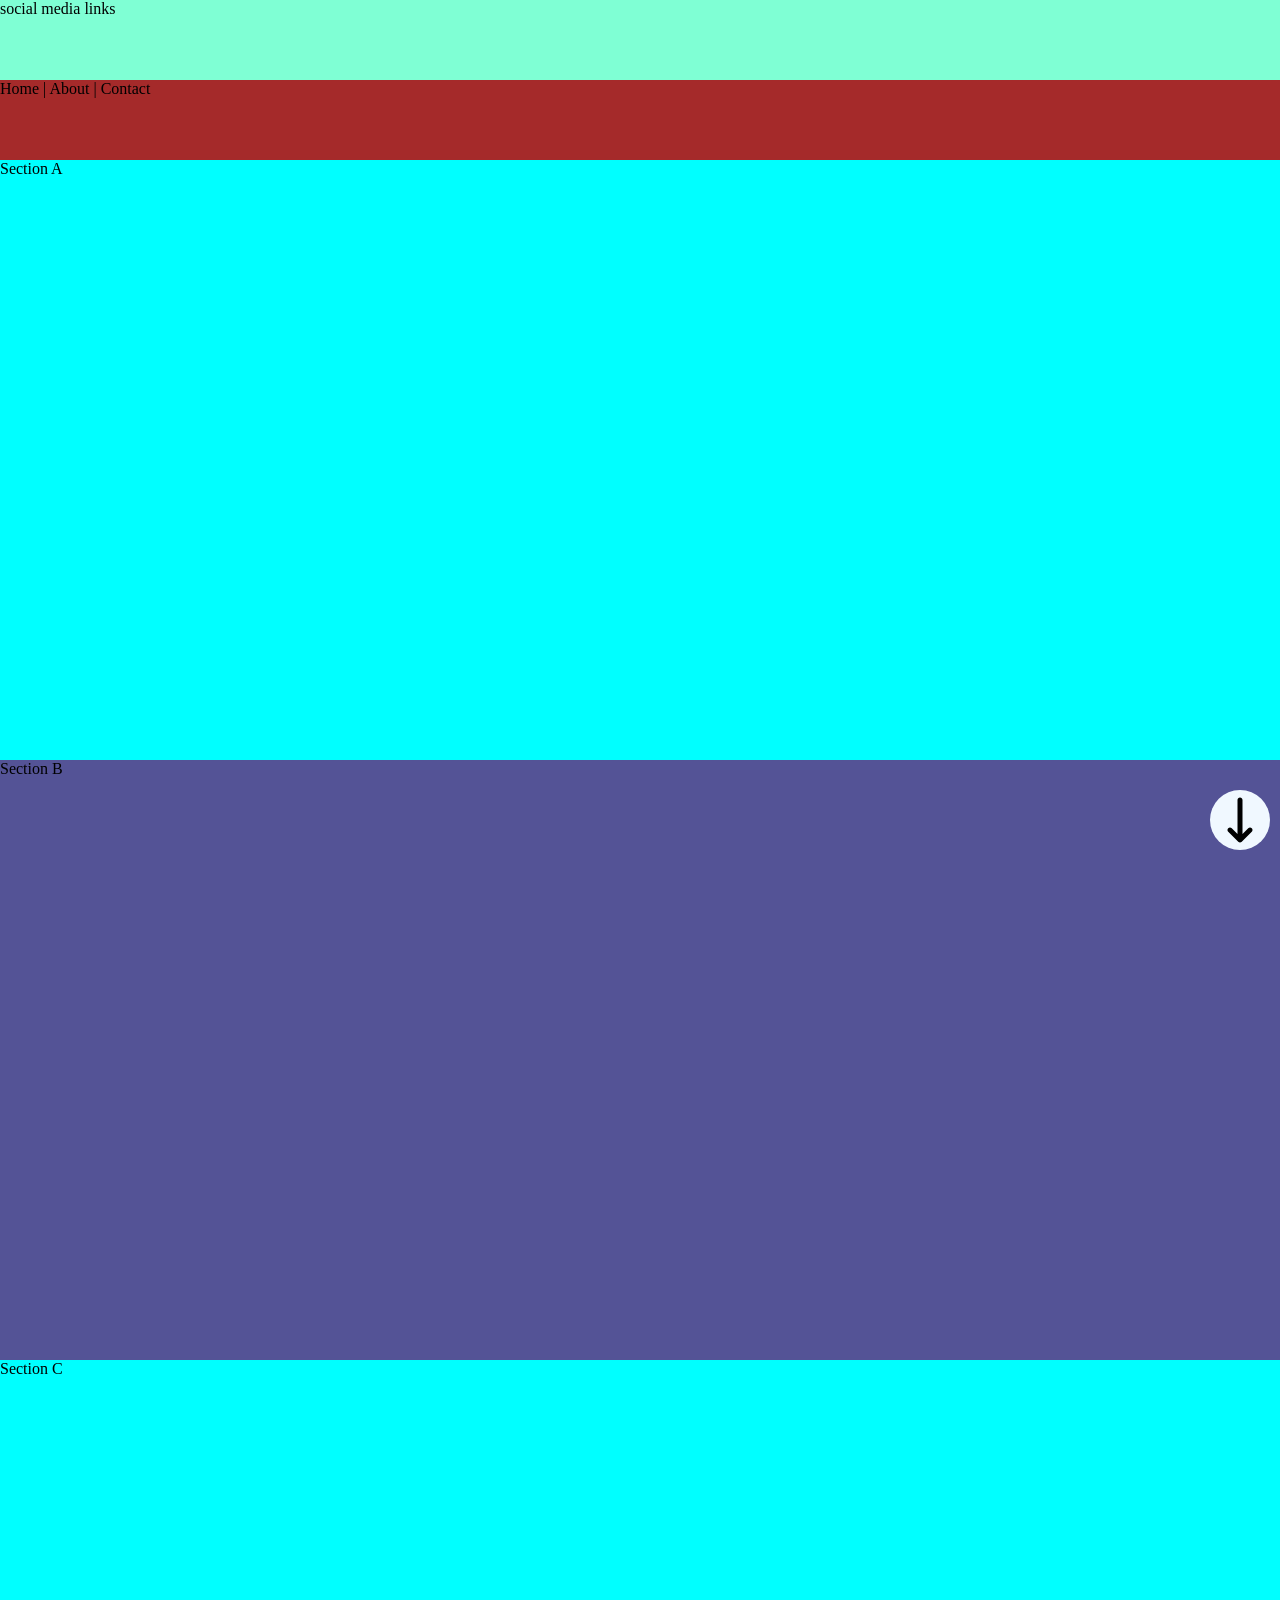
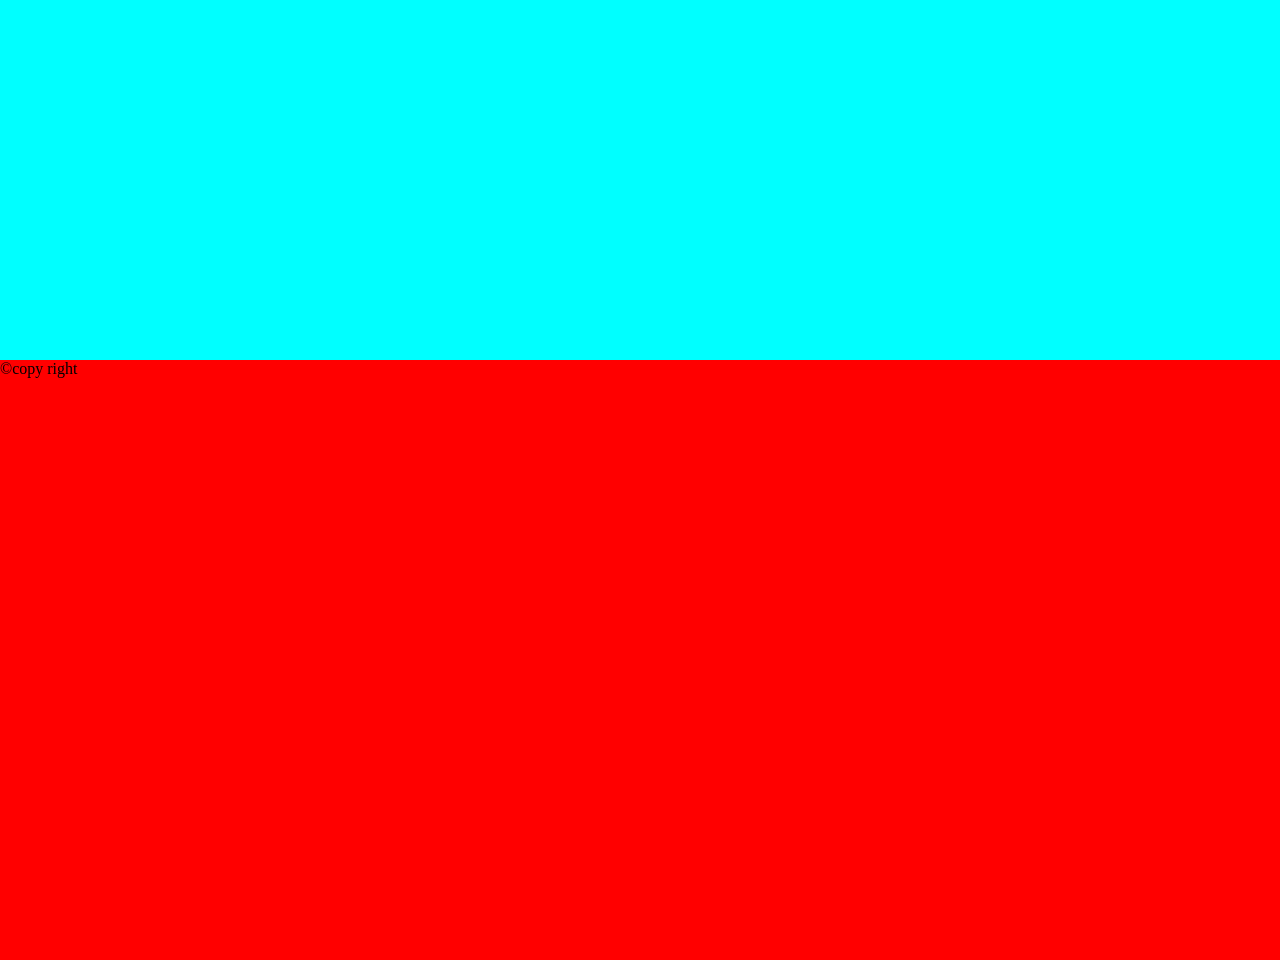
<file: index.html>
<!DOCTYPE html>
<html lang="en">
<head>
    <meta charset="UTF-8">
    <meta name="viewport" content="width=device-width, initial-scale=1.0">
    <title>Document</title>
    <link rel="stylesheet" href="style.css">

</head>
<body>
    <header id="#top">
        <div class="box1">social media links</div>
        <div class="navbar">Home | About | Contact</div>
            <section class="sectionA">Section A</section>
            <section class="sectionB">Section B</section>
            <section class="sectionC">Section C</section>
            <div class="arrow">
                <a href="#top"><img src="image.jpg.svg" alt=""></a>
            </div>
            <footer>&copy;copy right</footer>
    </header>
</body>
</html>
</file>
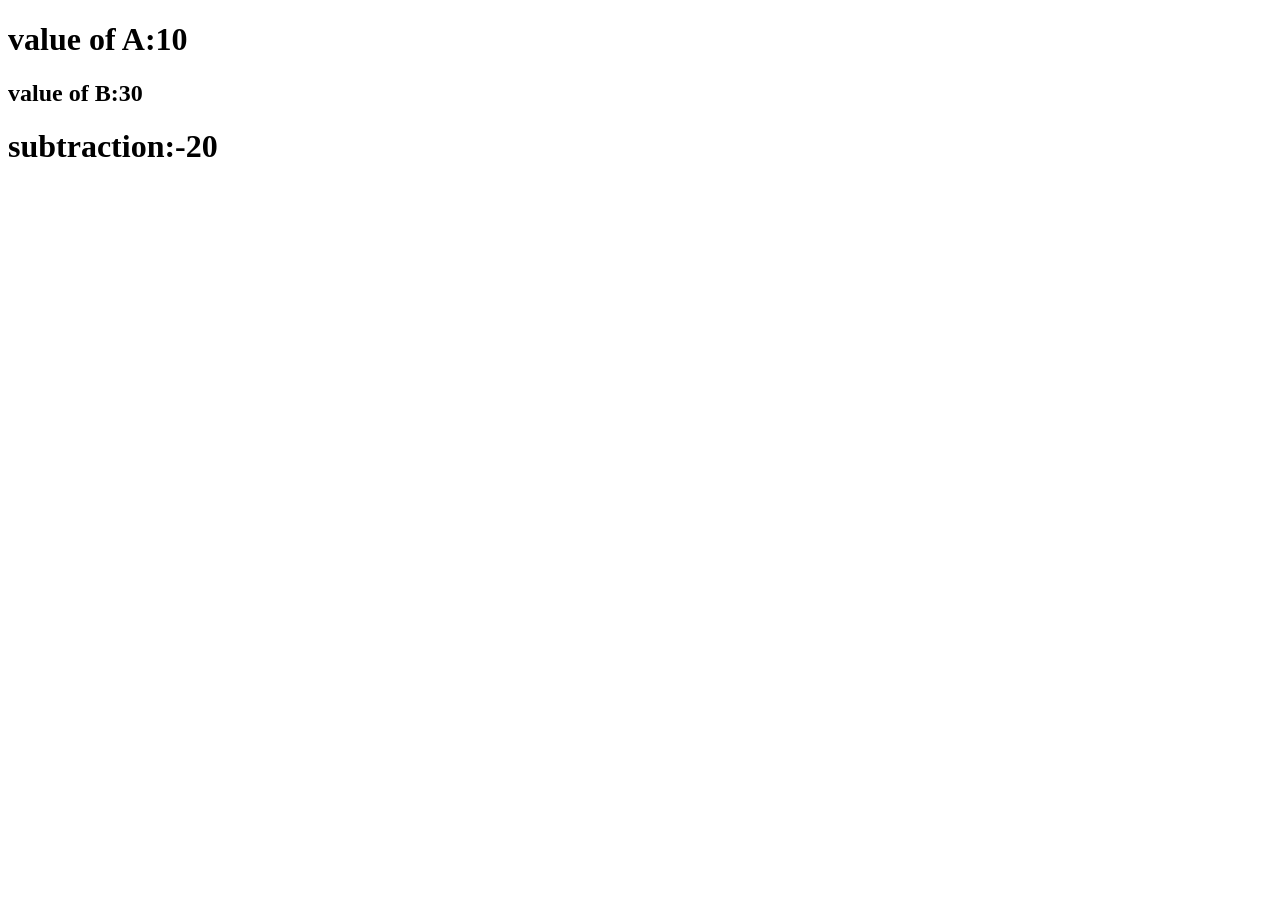
<file: add.html>
<!DOCTYPE html>
<html lang="en">
<head>
    <meta charset="UTF-8">
    <meta name="viewport" content="width=device-width, initial-scale=1.0">
    <title>Document</title>
</head>
<body>
    <h1 id="firstnum">A</h1>
    <h2 id="secondnum">B</h2>
    <h1 id="result">result</h1>
    <script>
        let a=10
        let b=30


        let c
        c=a+b
        console.log("value of a: "+a)
        console.log("value of b: "+b)
        console.log("sum of a and b :"+c)
        d=a*b
        console.log("multiplication of values:"+d)

        e=a-b
        console.log("subraction of values:"+e)

        document.getElementById("firstnum").innerHTML="value of A:"+a
        document.getElementById("secondnum").innerHTML="value of B:"+b
        document.getElementById("result").innerHTML="sum:"+c
        document.getElementById("result").innerHTML="subtraction:"+e



    </script>
</body>
</html>
</file>
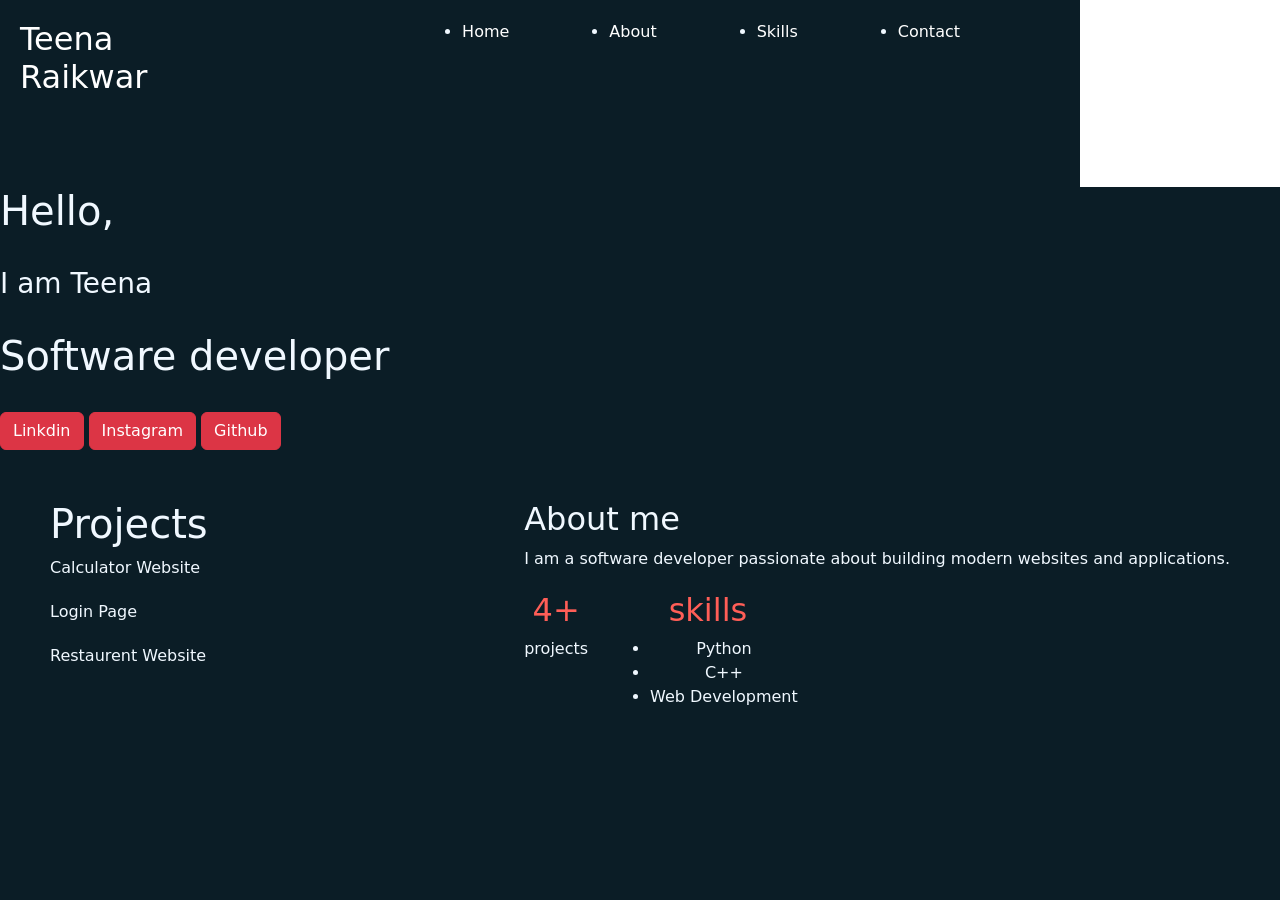
<file: portfolio.html>
<!DOCTYPE html>
<html lang="en">
<head>
    <meta charset="UTF-8">
    <meta name="viewport" content="width=device-width, initial-scale=1.0">
    <title>Portfolio</title>
    <link href="https://cdn.jsdelivr.net/npm/bootstrap@5.0.2/dist/css/bootstrap.min.css" rel="stylesheet" integrity="sha384-EVSTQN3/azprG1Anm3QDgpJLIm9Nao0Yz1ztcQTwFspd3yD65VohhpuuCOmLASjC" crossorigin="anonymous">

    <style>
        *{
            margin:0px;
            padding: 0px;
            background-color: #0b1d26;
            color: aliceblue;
        }
        nav{
            padding: 20px 20px;
            color: white;
            display: flex;
            margin-right: 200px;

        }
        nav ul{
            display:flex;
            margin-left: 200px;
        }
        nav a{
            text-decoration:none;
            color:white;
            margin-right: 100px;

        }
        nav h2{
            margin-bottom: 70px;

        }
        .about{
            display:flex;
            justify-content:space-between;
            padding:50px;
        }
       .about-left div{
            margin-bottom:20px;
        }
        .stats{
            display:flex;
            gap:30px;
           margin-top:20px;
        }
        .stats div{
           text-align:center;
        }
        .stats h2{
           color:#ff5e57;
        }
    </style>
</head>
<body>
    <nav>
        <h2>Teena Raikwar</h2>
        <ul>
        <li><a href="#s1">Home</a></li>
        <li><a href="">About</a></li>
        <li><a href="">Skills</a></li>
        <li><a href="">Contact</a></li>
        </ul>
    </nav>
    <section id="s1">
        <h1>Hello,</h1><br>
        <h3>I am Teena</h3><br>
        <h1>Software developer</h1><br>
        <a href = "https://www.linkedin.com/in/teena-raikwar-9b7a31327?utm_source=share_via&utm_content=profile&utm_medium=member_android">
        <button type="button" class="btn btn-danger">Linkdin</button></a>
        <a href = "https://www.instagram.com/_teena_r_?igsh=MXJxeGR3Y29sYzBoNw==">
        <button type="button" class="btn btn-danger">Instagram</button></a>
        <a href="https://share.google/gAIAkzQERSi0YGB8c">
        <button type="button" class="btn btn-danger">Github</button></a>
    </section>
<section class="about">
    <div class="about-left">
        <h1>Projects</h1>
        <div>Calculator Website</div>
        <div>Login Page</div>
        <div>Restaurent Website</div>
    </div>

    <div class="about-right">
        <h2>About me</h2>
        <p>I am a software developer passionate about building modern websites and applications.</p>

        <div class="stats">
            <div>
                <h2>4+</h2>
                <p>projects</p>
            </div>
            <div>
                <h2>skills</h2>
                <ul>
                    <li>Python</li>
                    <li>C++</li>
                    <li>Web Development</li>
                </ul>
            </div>
        </div>
    </div>
</section>
<script src="https://cdn.jsdelivr.net/npm/@popperjs/core@2.9.2/dist/umd/popper.min.js" integrity="sha384-IQsoLXl5PILFhosVNubq5LC7Qb9DXgDA9i+tQ8Zj3iwWAwPtgFTxbJ8NT4GN1R8p" crossorigin="anonymous"></script>
<script src="https://cdn.jsdelivr.net/npm/bootstrap@5.0.2/dist/js/bootstrap.min.js" integrity="sha384-cVKIPhGWiC2Al4u+LWgxfKTRIcfu0JTxR+EQDz/bgldoEyl4H0zUF0QKbrJ0EcQF" crossorigin="anonymous"></script>
</body>
</html>
</file>
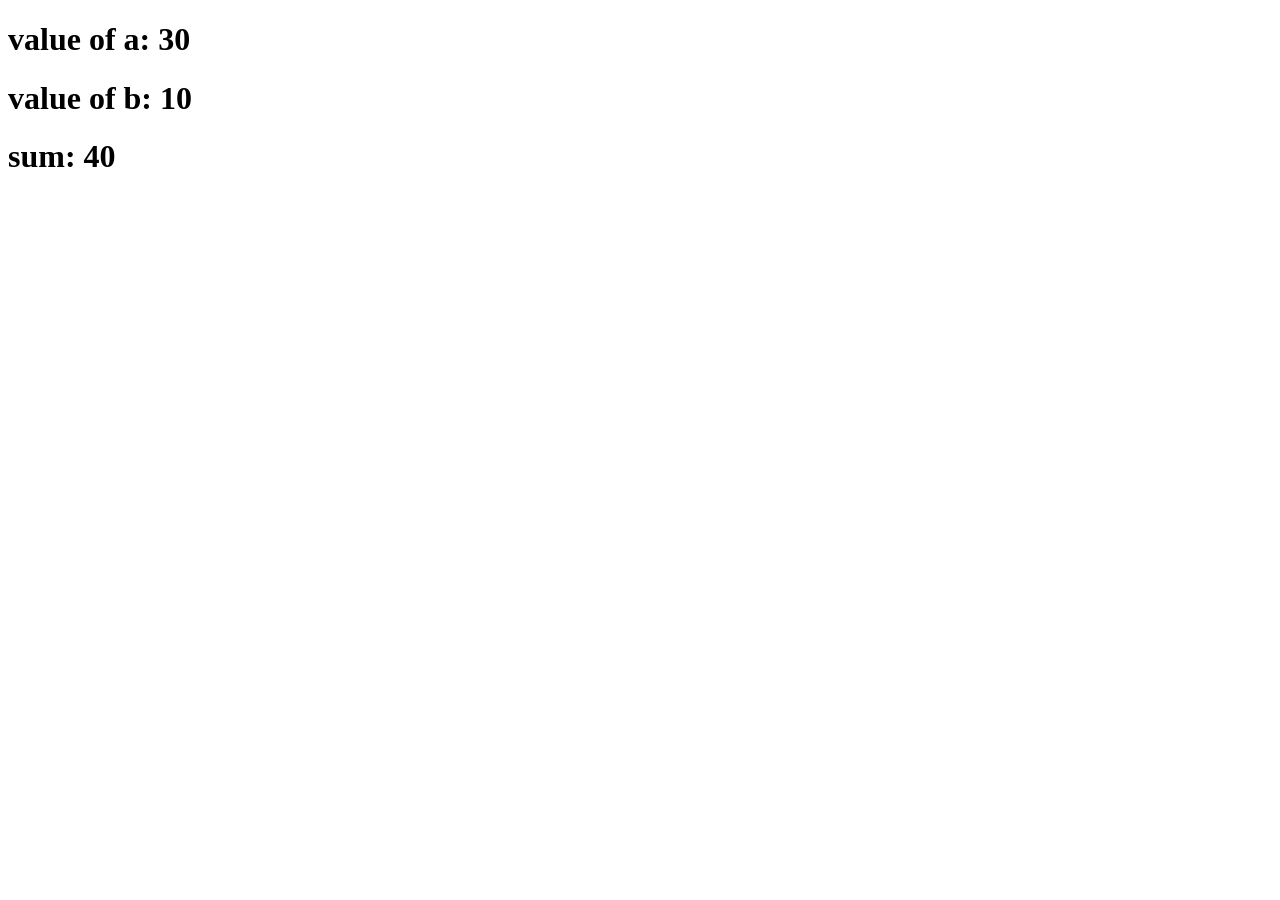
<file: sum2.html>
<!DOCTYPE html>
<html lang="en">
<head>
    <meta charset="UTF-8">
    <meta name="viewport" content="width=device-width, initial-scale=1.0">
    <title>Document</title>
</head>
<body>
    <script>
        let a=30
        let b=10
        let c= a+b
        document.write("<h1>"+"value of a: "+a +"</h1>")
        document.write("<h1>"+"value of b: "+b +"</h1>")
        document.write("<h1>"+"sum: "+c +"</h1>")

    </script>
</body>
</html>
</file>
<file: style.css>
html{
            scroll-behavior: smooth;
        }
        *{
            margin:0px;
            padding:0px;
            box-sizing: border-box;
        }
        body{
            background-color: black;
            scroll-behavior: smooth;
        }
        .box1{
            width: 100%;
            height: 80px;
            background-color: aquamarine;
        }
        .navbar{
            width: 100%;
            height: 80px;
            background-color: brown;
            position: sticky;
            top:0px;
        }
        .sectionA{
            width: 100%;
            height: 600px;
            background-color: aqua;
        }
        .sectionB{
            width: 100%;
            height: 600px;
            background-color: rgb(84, 83, 150);
        }
        .sectionC{
            width: 100%;
            height: 600px;
            background-color: aqua;
        }
        footer{
            width: 100%;
            height: 600px;
            background-color: red;
        }
        .arrow {
            width: 60px;
            height: 60px;
            background-color: aliceblue;
            border-radius: 50%;
            padding:5px;
            position: fixed;
            right: 10px;
            bottom: 50px;
        }
        .arrow img{
            width: 50px;
            height: 50px;
        }
</file>
